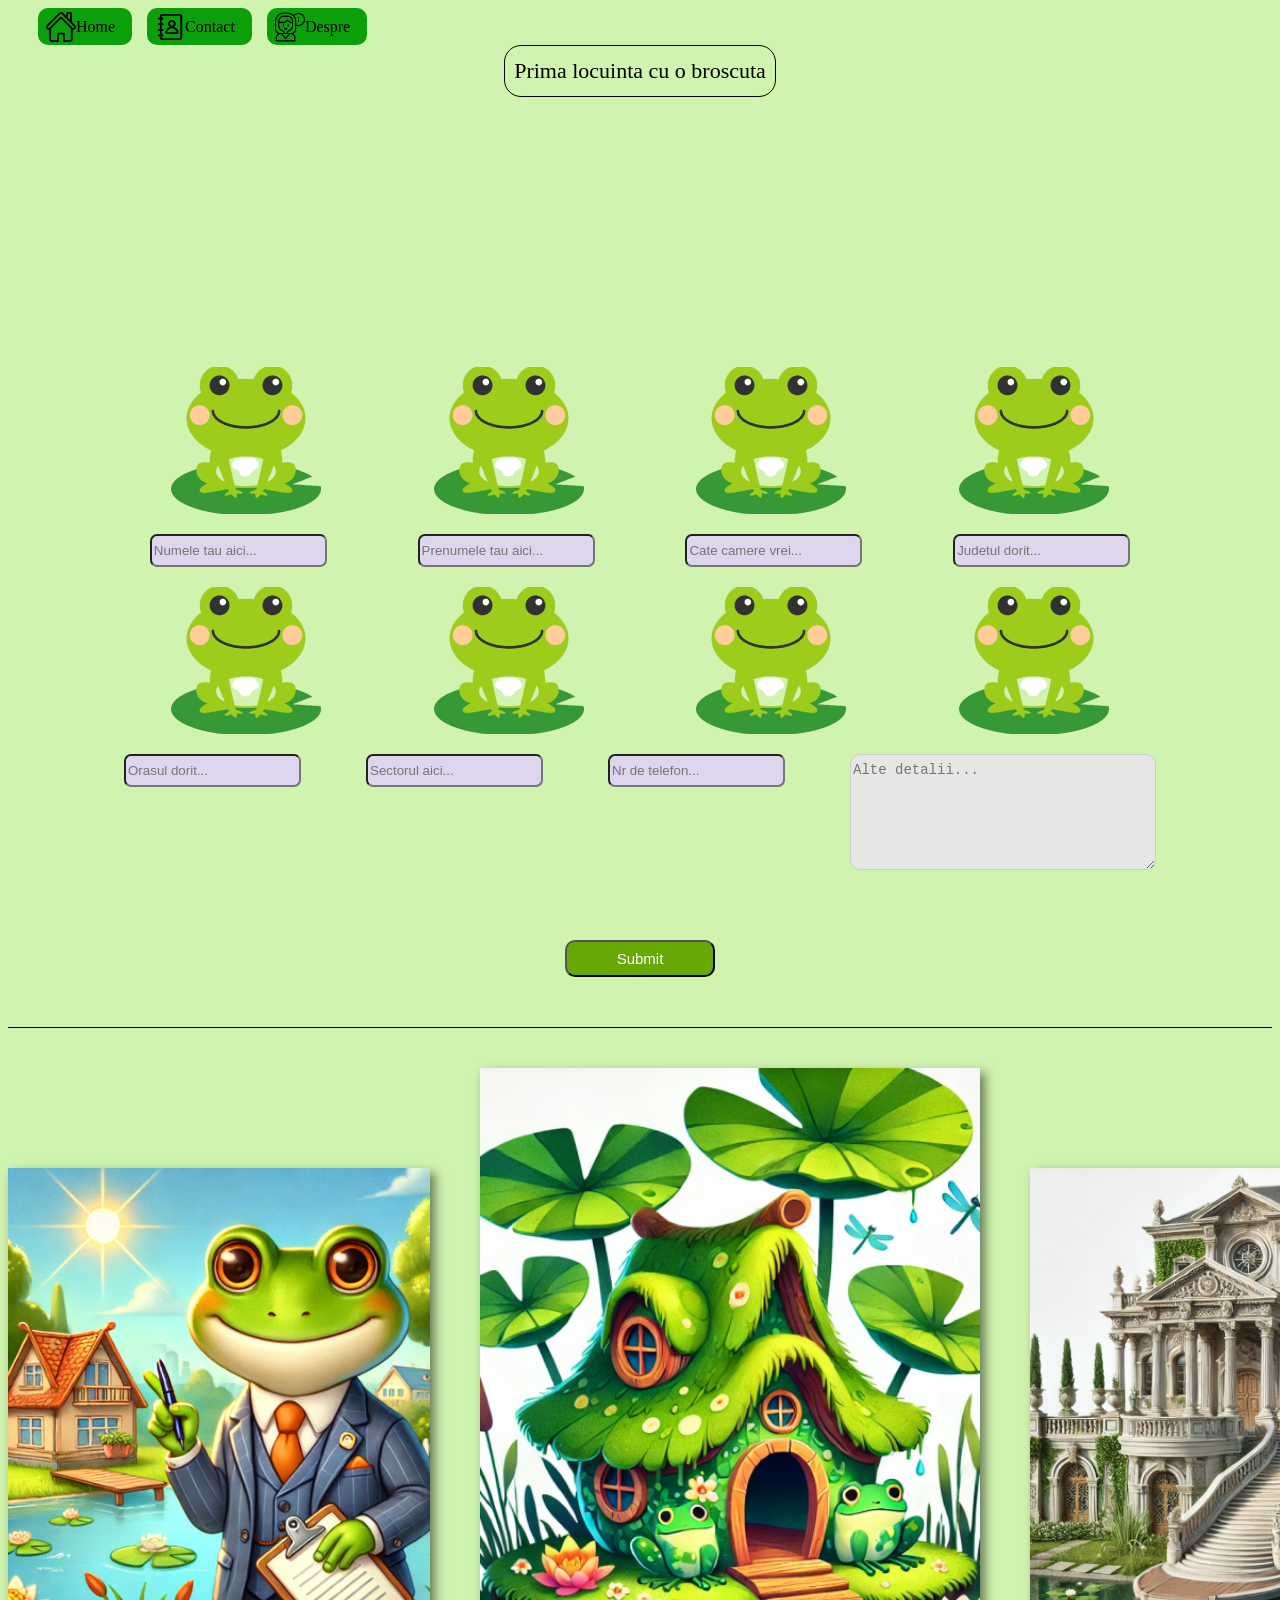
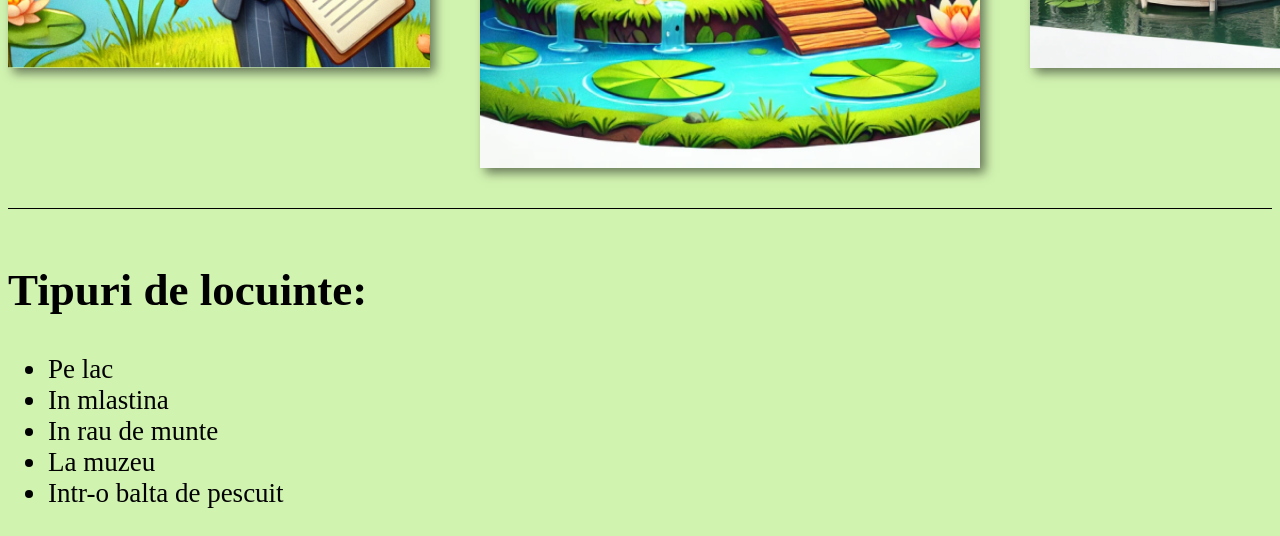
<file: tema_eestec.html>
<!DOCTYPE html>
<link rel="stylesheet" href="tema_eestec.css">
<html>
    <head>  
    </head>
    <body>
        <nav>
            <a href="https://drive.usercontent.google.com/download?id=1wRZ4hb5ItvfLG0l9uNToaYOh1ABBcX56&export=download&authuser=1&confirm=t&uuid=4d5849d8-7f72-48f5-9d36-0282a87c61ac&at=AIrpjvPvkRWH2qSH2ROvYJLHX5gM:1736618344440"><img src="casa.png">Home</a>
            <a href="https://drive.usercontent.google.com/download?id=18LCq9Bp9h9OPH0ItZwBIm_rCPCWwfOUH&export=download&authuser=1&confirm=t&uuid=0ec16640-2c31-4eb1-ba9c-353562f1bd81&at=AIrpjvPygsZITVUPg2Gwv9gZzgSF:1736618340586"><img src="agenda.png">Contact</a>
            <a href="https://drive.usercontent.google.com/download?id=1M1PEkIypi-29qF9tnb7xvSrdliumNIj9&export=download&authuser=1&confirm=t&uuid=244194c1-9aea-4859-a393-3ecd0a613ea0&at=AIrpjvNguTxnHts_9qIipgdB7n_Y:1736618346304"><img src="despre.png">Despre</a>
          </nav>
          <div class ="titlu">
            <p>Prima locuinta cu o broscuta</p>
          </div>

          <div class = "info_form">
          <form> 
            <div  class = "forms_component">
              <img src="broasca alea alea.png" class="image_in_form">
              <img src="broasca alea alea.png" class="image_in_form">
              <img src="broasca alea alea.png" class="image_in_form">
              <img src="broasca alea alea.png" class="image_in_form">
            </div>
            <div  class = "forms_component">
              <input type="text" id = "info_cell" name = "lastname" placeholder = "Numele tau aici...">
              <input type="text" id = "info_cell" name = "firstname" placeholder = "Prenumele tau aici...">
              <input type="text" id = "info_cell" name = "number_of_rooms" placeholder = "Cate camere vrei...">
              <input type="text" id = "info_cell" name = "judet" placeholder = "Judetul dorit...">
            </div>
            <div  class = "forms_component">
              <img src="broasca alea alea.png" class="image_in_form">
              <img src="broasca alea alea.png" class="image_in_form">
              <img src="broasca alea alea.png" class="image_in_form">
              <img src="broasca alea alea.png" class="image_in_form">
            </div>
            <div  class = "forms_component">
              <input type="text" id = "info_cell" name ="city" placeholder="Orasul dorit...">
              <input type="text" id = "info_cell" name ="sector" placeholder="Sectorul aici...">
              <input type="text" id = "info_cell" name ="phone_number" placeholder="Nr de telefon...">
              <textarea id="info_cell" name="more_info" placeholder="Alte detalii..."></textarea>
            </div>
          <div class = "forms_component">
            <button id = "submit_buton" type="submit">Submit</button>
          </div>
          </form>
  
          </div>

        <div class = "gallery">
            <img src="poza1.png" class="gallery-image">
            <img src="poza2.png" class="middle-image">
            <img src="poza3.png" class="gallery-image">
        </div>
        <br>
        <div>
          <h2 id ="text_bullets">Tipuri de locuinte:</h2>
          <ul class = "house_list">
            <li>Pe lac</li>
            <li>In mlastina</li>
            <li>In rau de munte</li>
            <li>La muzeu</li>
            <li>Intr-o balta de pescuit</li>
          </ul>
        </div>

        
        
    </body>

</html>
</file>
<file: tema_eestec.css>
body {
    color: rgb(183, 246, 183);
    background-color: rgb(209, 243, 176);
}
a{  
    display: flex;
    background-color: rgb(11, 159, 11);
    color: black;
    border-radius: 10px;
    border:6px;
    text-decoration: none;
    align-items: center;
    padding-top: 4px;
    padding-bottom: 3px;
    padding-left: 8px;
    padding-right: 17px;

}
a img {
    width: 30px;
    height: 30px;
}
nav{
    padding-left: 30px;
    flex: 100;
    display: flex;
    flex-direction: row;
    gap: 15px;

}
.titlu {
    margin-left :auto;
    margin-right :auto;
    color: black; 
    font-size: 22px;
    text-align: center;
    border: 1px solid black;
    border-radius: 17px;
    padding: 12px 9px; /* 1px sus și jos, 3px stânga și dreapta */
    width: fit-content;
}
.titlu p {
    margin: 0;
    padding: 0;
}

.gallery-image {
    width: 450px;
    height: 500px;
    gap: 50px;
    box-shadow: 5px 5px 10px rgba(0, 0, 0, 0.5); 
 

}
.middle-image{
    display: flex;
    width: 500px;
    height: 700px;
    box-shadow: 5px 5px 10px rgba(0, 0, 0, 0.5); 
    
    
}
.gallery{
    padding-top: 40px;
    padding-bottom: 40px;
    border-top: 1px solid black;
    border-bottom: 1px solid black;
    justify-content: space-evenly;
    align-items: center;
    display: flex;
    gap: 50px;
    margin-top: 50px;
    width: 100%;
    margin-left: auto; 
    margin-right: auto;
}
.info_form{
    margin-top: 250px;
    display: flex;
    flex-direction: column;
    align-items: center;
    flex-wrap: wrap;
}
#info_cell{
    background-color: rgb(222, 214, 237);
    border-radius: 7px;
    border: transparent solid transparent;
    padding-top: 7px;
    padding-bottom: 7px;
    align-self: flex-start;
}
#info_cell[name="more_info"] {
    width: 300px; 
    height: 100px; 
    padding-top: 7px;
    border: 1px solid #ccc; 
    border-radius: 10px; 
    background-color: #e6e6e6; 
    font-size: 14px; 
    
}

.forms_component{
    gap: 65px;
    margin-top: 20px;
    display: flex;
    justify-content: space-evenly;
}
#submit_buton{
    margin-top: 50px;
    display: flex;
    justify-content: center; 
    align-content: center; 
    background-color: rgb(102, 168, 4);
    color: white;
    padding-top: 8px;
    padding-bottom: 8px;
    padding-left: 50px;
    padding-right: 50px;
    border-radius: 10px;
    font-size: 15px;
    
    
}
#submit_buton:hover{
    background-color: darkgreen;
    font-size: 25px;
    transition: background-color 0.3s, font-size 0.3s;
}
#text_bullets{
    font-size: 45px;
    color: black;
}
.house_list{
    color: black;
    font-size: 27px;
}
@media only screen and (max-width: 600px) {
    body {
      color: rgb(200, 230, 200);
      background-color: rgb(180, 220, 150);
    }
  
    a {  
      display: block; 
      padding: 10px; 
      text-align: center;
    }
  
    nav {
      flex-direction: column; 
      padding-left: 0;
      gap: 10px; 
    }
  
    .titlu {
      font-size: 18px; 
      padding: 10px;
    }
  
    .gallery {
      flex-direction: column; 
      gap: 20px; 
    }
  
    .gallery-image, .middle-image {
      width: 100%; 
      height: auto; 
    }
  
    #info_cell {
      width: 100%;
    }
  
    #info_cell[name="more_info"] {
      height: 150px; 
    }
  
    #submit_buton {
      padding: 12px;
      font-size: 18px;
      width: 100%; 
    }
  
    #text_bullets {
      font-size: 30px; 
    }
  
    .house_list {
      font-size: 20px; 
    }
  }
</file>
